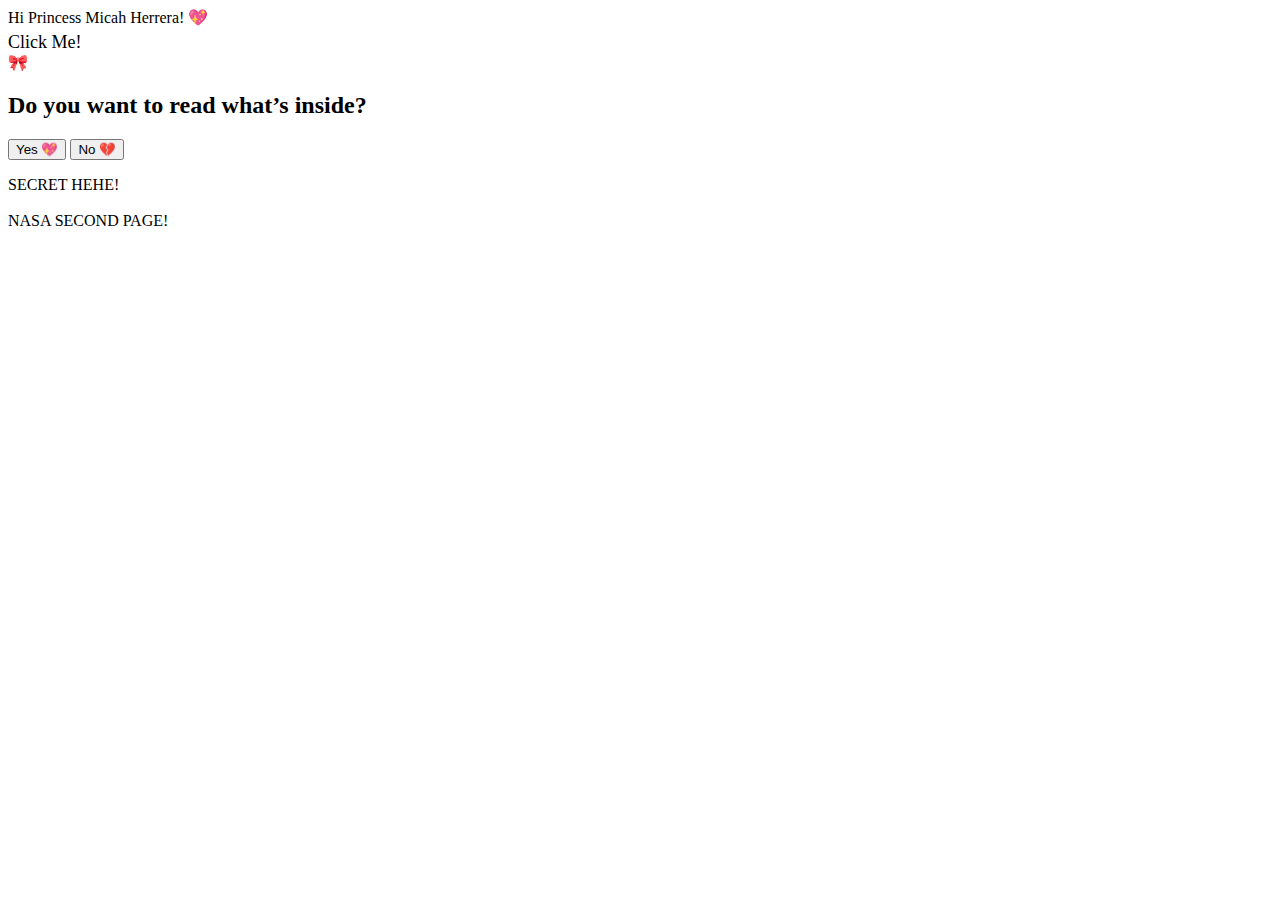
<file: index.html>
<!DOCTYPE html>
<html lang="en">
<head>
<meta charset="UTF-8">
<title>Just One Question 💌</title>
<link rel="stylesheet" href="c:\Users\Charles\OneDrive\Desktop\FOR MICS\css.css">
</head>
<body>

<!-- Background Music -->
<audio id="bgMusic" loop>
  <source src="c:\Users\Charles\OneDrive\Desktop\FOR MICS\Minamahal - Earl Agustin (Official Lyric Video).mp3" type="audio/mpeg">
</audio>

<!-- Greeting Screen -->
<div class="greeting" id="greeting">
  Hi Princess Micah Herrera! 💖
  <br><span style="font-size:18px; display:block; margin-top:5px;">Click Me!</span>
</div>

<div class="container">
  <div class="box" id="questionBox">
    <div class="ribbon">🎀</div>
    <h2>Do you want to read what’s inside?</h2>
    <div class="buttons">
      <button class="yes" id="yesButton">Yes 💖</button>
      <button class="no" id="noButton">No 💔</button>
    </div>
    <p class="confession" id="confessionMessage">
      SECRET HEHE!<br><br>
      NASA SECOND PAGE! <br>
    </p>
  </div>
</div>

<script src="c:\Users\Charles\OneDrive\Desktop\FOR MICS\javascripts.js"></script>
</body>
</html>
</file>
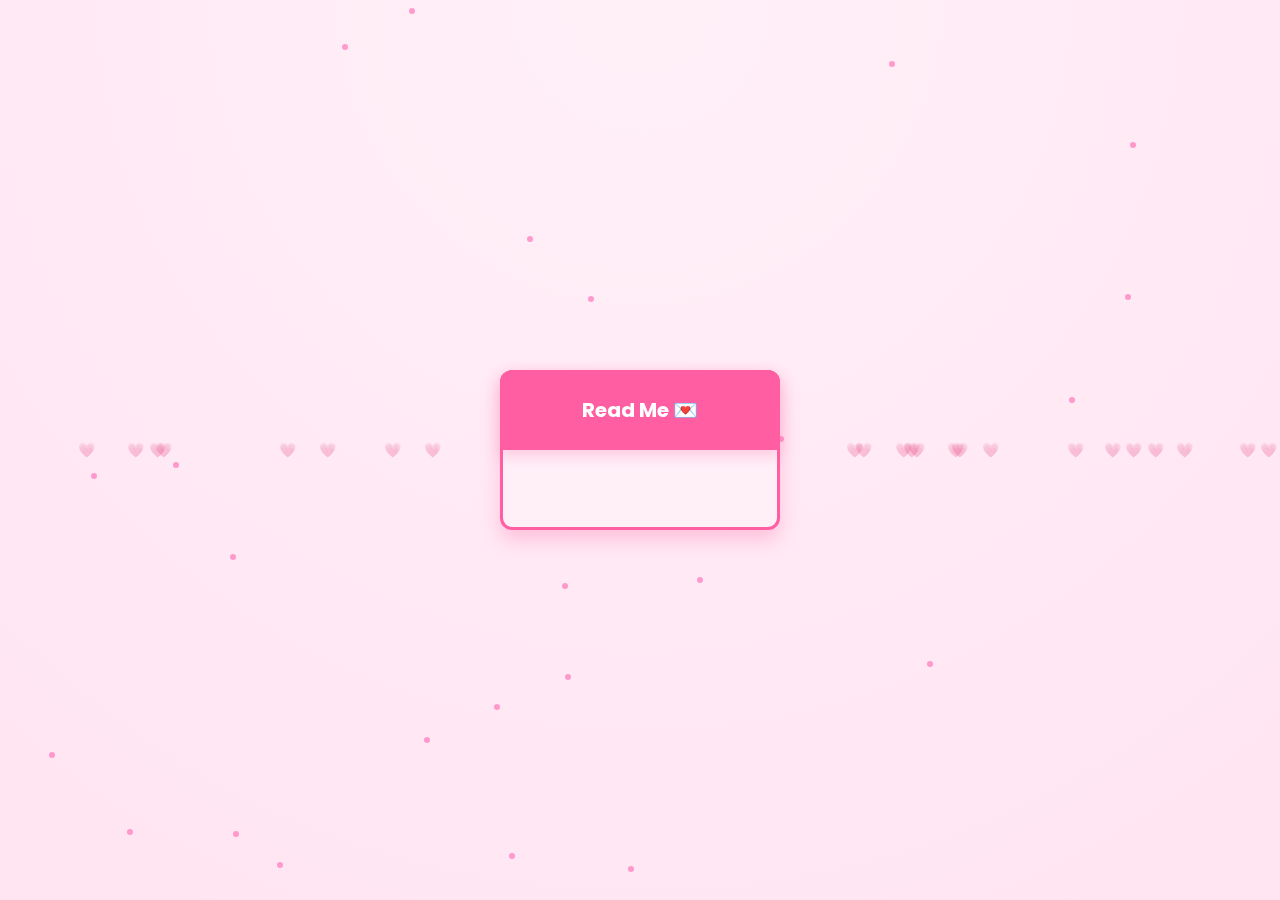
<file: second page.html>
<!DOCTYPE html>
<html lang="en">
<head>
<meta charset="UTF-8">
<title>My Confession 💌</title>
<link href="https://fonts.googleapis.com/css2?family=Poppins:wght@400;600;700&display=swap" rel="stylesheet">

<style>
:root {
  --pink-main: #ff5fa2;
  --pink-soft: #fff0f8;
  --shadow-light: rgba(255, 95, 162, 0.3);
}

/* Reset */
* { box-sizing: border-box; margin: 0; padding: 0; }

/* Body */
body {
  min-height: 100vh;
  font-family: 'Poppins', system-ui, sans-serif;
  background: radial-gradient(circle at top, #fff0f8, #ffe4f1);
  color: var(--pink-main);
  display: flex;
  justify-content: center;
  align-items: center;
  overflow: hidden;
  position: relative;
}

/* Floating Hearts */
.heart {
  position: fixed;
  font-size: 14px;
  opacity: 0.25;
  animation: floatUp linear infinite;
  pointer-events: none;
  z-index: 0;
}
@keyframes floatUp {
  0%   { transform: translateY(100vh) scale(1); opacity: 0.3; }
  50%  { opacity: 0.5; }
  100% { transform: translateY(-10vh) scale(1.1); opacity: 0; }
}

/* Sparkles */
.sparkle {
  position: fixed;
  width: 6px;
  height: 6px;
  background: #ff85c2;
  border-radius: 50%;
  opacity: 0.8;
  pointer-events: none;
  animation: twinkle 1.5s infinite;
  z-index: 0;
}
@keyframes twinkle {
  0%,100% { transform: scale(1); opacity: 0.8; }
  50%     { transform: scale(1.5); opacity: 0.3; }
}

/* Container */
.container {
  display: flex;
  justify-content: center;
  align-items: center;
  width: 100%;
  height: 100vh;
  position: relative;
  z-index: 2;
}

/* Envelope */
.envelope-container {
  width: 280px;
  height: 160px;
  perspective: 800px;
  cursor: pointer;
  z-index: 5;
  transition: transform 0.3s ease;
}
.envelope-container:hover {
  transform: scale(1.05);
}

.envelope {
  width: 100%;
  height: 100%;
  position: relative;
}

.envelope-bottom {
  width: 100%;
  height: 100%;
  background: var(--pink-soft);
  border: 3px solid var(--pink-main);
  border-radius: 12px;
  position: absolute;
  z-index: 1;
  box-shadow: 0 10px 20px var(--shadow-light);
}

.envelope-flap {
  width: 100%;
  height: 50%;
  background: var(--pink-main);
  position: absolute;
  top: 0;
  transform-origin: top;
  transition: transform 1s ease;
  border-radius: 12px 12px 0 0;
  z-index: 2;
  display: flex;
  justify-content: center;
  align-items: center;
  font-weight: 700;
  color: white;
  font-size: 20px;
  box-shadow: 0 5px 15px var(--shadow-light);
}

/* Confession Letter */
.confession-box {
  display: none;
  background: var(--pink-soft);
  border-radius: 22px;
  padding: 40px 30px;
  width: 80%;
  max-width: 700px;
  max-height: 80vh;
  overflow-y: auto;
  line-height: 1.7;
  font-size: 17px;
  position: absolute;
  top: 25%;
  left: 35%;
  transform: translate(-50%, -50%);
  box-shadow: 0 25px 55px rgba(255, 95, 162, 0.35);
  animation: fadeIn 1s ease forwards;
  z-index: 10;
}

.confession-box h1 {
  font-size: 28px;
  margin-bottom: 20px;
  text-align: center;
}

.confession-box p {
  white-space: pre-line;
  text-align: left;
}

/* Music hidden */
audio { display: none; }

/* Animations */
@keyframes fadeIn { 
  0% { opacity:0; transform:translateY(20px); } 
  100% { opacity:1; transform:translateY(0); } 
}
</style>
</head>
<body>

<!-- Music -->
<audio id="bgMusic" loop>
  <source src="c:\Users\Charles\OneDrive\Desktop\FOR MICS\Minamahal - Earl Agustin (Official Lyric Video).mp3" type="audio/mpeg">
</audio>

<div class="container">
  <!-- Envelope -->
  <div class="envelope-container" id="envelopeContainer">
    <div class="envelope">
      <div class="envelope-flap" id="envelopeFlap">Read Me 💌</div>
      <div class="envelope-bottom"></div>
    </div>
  </div>

  <!-- Confession letter -->
  <div class="confession-box" id="confessionBox">
    <h1>Dear Mimi</h1>
    <p>
I’ve admired you quietly for a long time—
from a distance, without expectations, just with honesty and care.

When our paths crossed again, you were still stunning in the same effortless way.
Your smile still had that power to soften everything, like it was never trying to be anything more than itself.

But what stayed with me weren’t the obvious moments.
It was the small, almost forgettable ones—the kind you don’t realize you’re keeping until they settle somewhere deep.

When you were zoning out and I gently patted your head,
and you smiled and called me cute,
there was this sudden, unexpected warmth in my chest—
a quiet kilig that surprised me with how real it felt.

And when my social battery ran out,
when I felt myself growing small and withdrawn,
you still looked at me with kindness and called me cute instead of awkward.
In that moment, I felt seen—not examined, not judged—just understood.
Safe, in a way that didn’t ask me to perform or explain myself.

There’s a warmth about you that’s hard to name.
A calm that settles into a space and makes everything feel lighter.
Being around you feels easy, like there’s nothing I have to prove and nowhere I need to rush to become.

Being drawn to you feels like holding a first edition of a book I never thought I’d be allowed to touch.
Not something to flip through, but something to approach with care.
I find myself moving slowly, breathing with each page, noticing every detail—the quiet strength in how it’s held together, the way time has shaped it without diminishing its beauty.
I take it in sentence by sentence, knowing some stories are too precious to be hurried.

That’s how my thoughts move toward you.
Not in a rush, not in a storm of feelings,
but with a steady, deliberate turning—
a quiet study of who you are, chapter by chapter.

I used to think loving someone was always a form of speaking—
of saying the right things, of making yourself known.
But with you, love feels more like listening.
Listening to the meaning in your silences,
to the truth in the way you say ordinary things,
to the history and possibility that live in the simple way you exist.

My admiration for you isn’t loud.
It doesn’t interrupt or demand to be noticed.
It’s the soft hum that stays with me through my days—
the constant awareness of a light that remains steady, even when you don’t realize how brightly you shine.
Without thinking, I find myself orienting toward that light, drawn by it in the most natural way.

There’s an ache in this feeling, but it isn’t painful.
It’s the ache of something that feels exactly right—
like a harmony settling into your bones.
It’s the quiet weight of caring so deeply it becomes part of your own atmosphere.
And I carry it not as a burden, but as a privilege.

I don’t love in bursts or grand declarations.
I love in the sustained note—
in the way my thoughts return to you like a familiar path, worn smooth by time and intention.
It’s a love that dwells, that lingers in the spaces between my thoughts, patient and unwavering—
like roots beneath the surface, unseen, yet strong enough to let everything else reach for the sky.

So this is my long, careful work:
the work of noticing you.
Of holding your presence gently in the quietest parts of myself.
Of weaving my admiration into something enduring and soft—
not to overwhelm, not to claim,
but simply to say: I see you.
I see the extraordinary in the ordinary way you exist.

I don’t know where this leads,
and I’m not asking for anything more than honesty.
I just wanted you to know that I like you—
quietly, sincerely, and with a full heart.

Not a moment.
Not an event.
But a climate.
A steady, gentle weather that has learned how to live in my soul.

With all my heart,
Aki

  </div>
</div>

<script>
// Floating hearts
for(let i=0; i<30; i++){
  const heart = document.createElement('div');
  heart.className = 'heart';
  heart.innerText = '💗';
  heart.style.left = Math.random()*100 + 'vw';
  heart.style.animationDuration = (6 + Math.random()*5) + 's';
  document.body.appendChild(heart);
}

// Sparkles
for(let i=0; i<25; i++){
  const s = document.createElement('div');
  s.className = 'sparkle';
  s.style.left = Math.random()*100 + 'vw';
  s.style.top = Math.random()*100 + 'vh';
  s.style.animationDuration = (1 + Math.random()*1.5) + 's';
  document.body.appendChild(s);
}

// Music
const bgMusic = document.getElementById('bgMusic');
document.body.addEventListener('click', ()=>bgMusic.play(), {once:true});

// Envelope interaction
const envelopeContainer = document.getElementById('envelopeContainer');
const envelopeFlap = document.getElementById('envelopeFlap');
const confessionBox = document.getElementById('confessionBox');

envelopeContainer.addEventListener('click', ()=>{
  envelopeFlap.style.transform = 'rotateX(-180deg)';
  bgMusic.currentTime = 0;
  bgMusic.play();

  setTimeout(()=>{
    envelopeContainer.style.display = 'none';
    confessionBox.style.display = 'block';
    confessionBox.scrollTop = 0;
  }, 1000);
});
</script>

</body>
</html>
</file>
